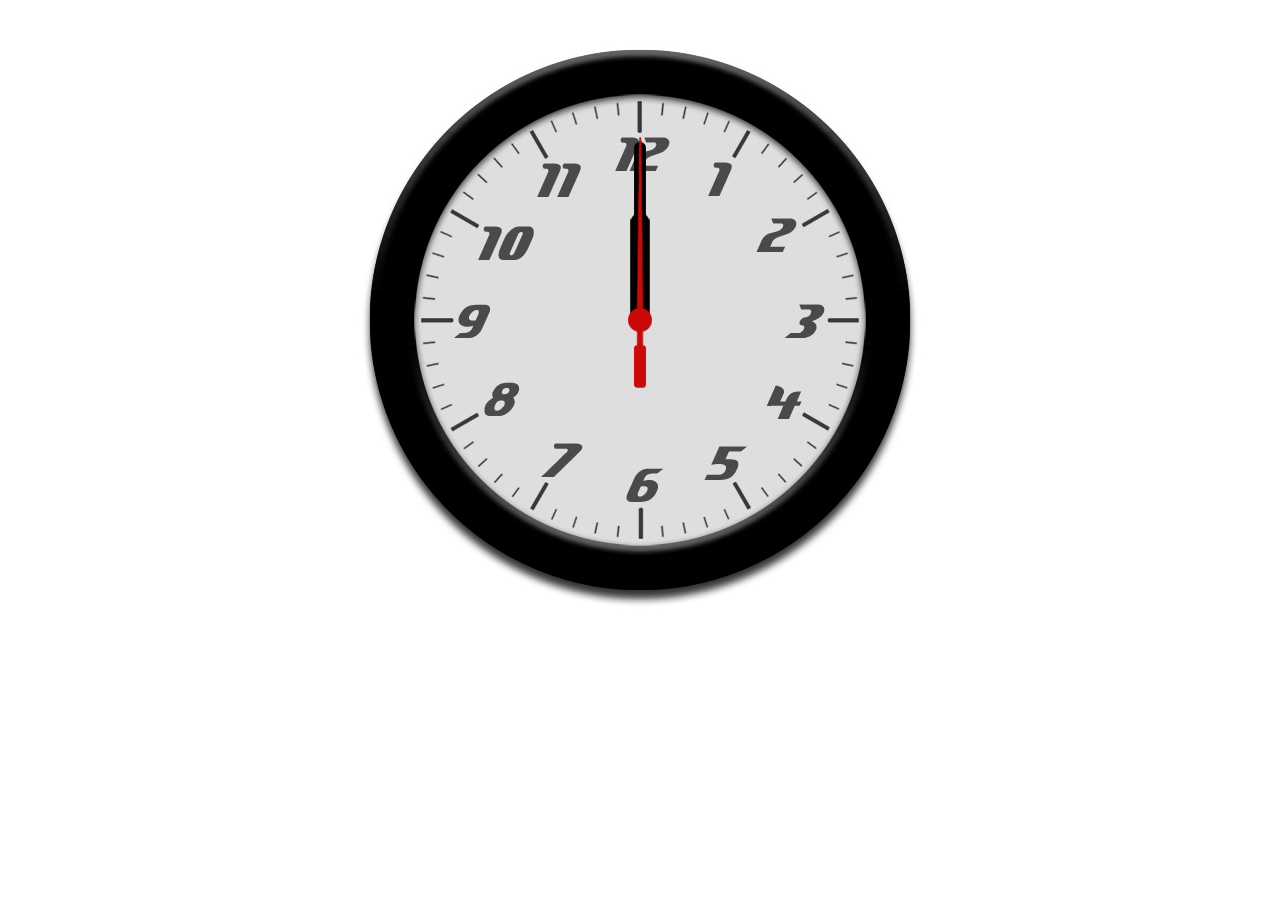
<file: CSS3Clock/index.html>
<!DOCTYPE html PUBLIC "-//W3C//DTD XHTML 1.0 Strict//EN" "http://www.w3.org/TR/xhtml1/DTD/xhtml1-strict.dtd">
<html xmlns="http://www.w3.org/1999/xhtml">

<head>
    <meta http-equiv="Content-Type" content="text/html; charset=utf-8" />
    
    <title>CSS3/jQuery Clock demo</title>
    
    <script type="text/javascript" src="jquery-1.2.6.min.js"></script>
    
    <style type="text/css">
        * {
        	margin: 0;
        	padding: 0;
        }
        
        #clock {
        	position: relative;
        	width: 600px;
        	height: 600px;
        	margin: 20px auto 0 auto;
        	background: url(images/clockface.jpg);
        	list-style: none;
        	}
        
        #sec, #min, #hour {
        	position: absolute;
        	width: 30px;
        	height: 600px;
        	top: 0px;
        	left: 285px;
        	}
        
        #sec {
        	background: url(images/sechand.png);
        	z-index: 3;
           	}
           
        #min {
        	background: url(images/minhand.png);
        	z-index: 2;
           	}
           
        #hour {
        	background: url(images/hourhand.png);
        	z-index: 1;
           	}
           	
        p {
            text-align: center; 
            padding: 10px 0 0 0;
            }
    </style>
    
    <script type="text/javascript">
    
        $(document).ready(function() {
         
              setInterval( function() {
              var seconds = new Date().getSeconds();
              var sdegree = seconds * 6;
              var srotate = "rotate(" + sdegree + "deg)";
              
              $("#sec").css({"-moz-transform" : srotate, "-webkit-transform" : srotate});
                  
              }, 1000 );
              
         
              setInterval( function() {
              var hours = new Date().getHours();
              var mins = new Date().getMinutes();
              var hdegree = hours * 30 + (mins / 2);
              var hrotate = "rotate(" + hdegree + "deg)";
              
              $("#hour").css({"-moz-transform" : hrotate, "-webkit-transform" : hrotate});
                  
              }, 1000 );
        
        
              setInterval( function() {
              var mins = new Date().getMinutes();
              var mdegree = mins * 6;
              var mrotate = "rotate(" + mdegree + "deg)";
              
              $("#min").css({"-moz-transform" : mrotate, "-webkit-transform" : mrotate});
                  
              }, 1000 );
         
        }); 
    
    </script>

</head>

<body>

	<ul id="clock">	
	   	<li id="sec"></li>
	   	<li id="hour"></li>
		<li id="min"></li>
	</ul>
	
</body>
	
</html>
</file>
